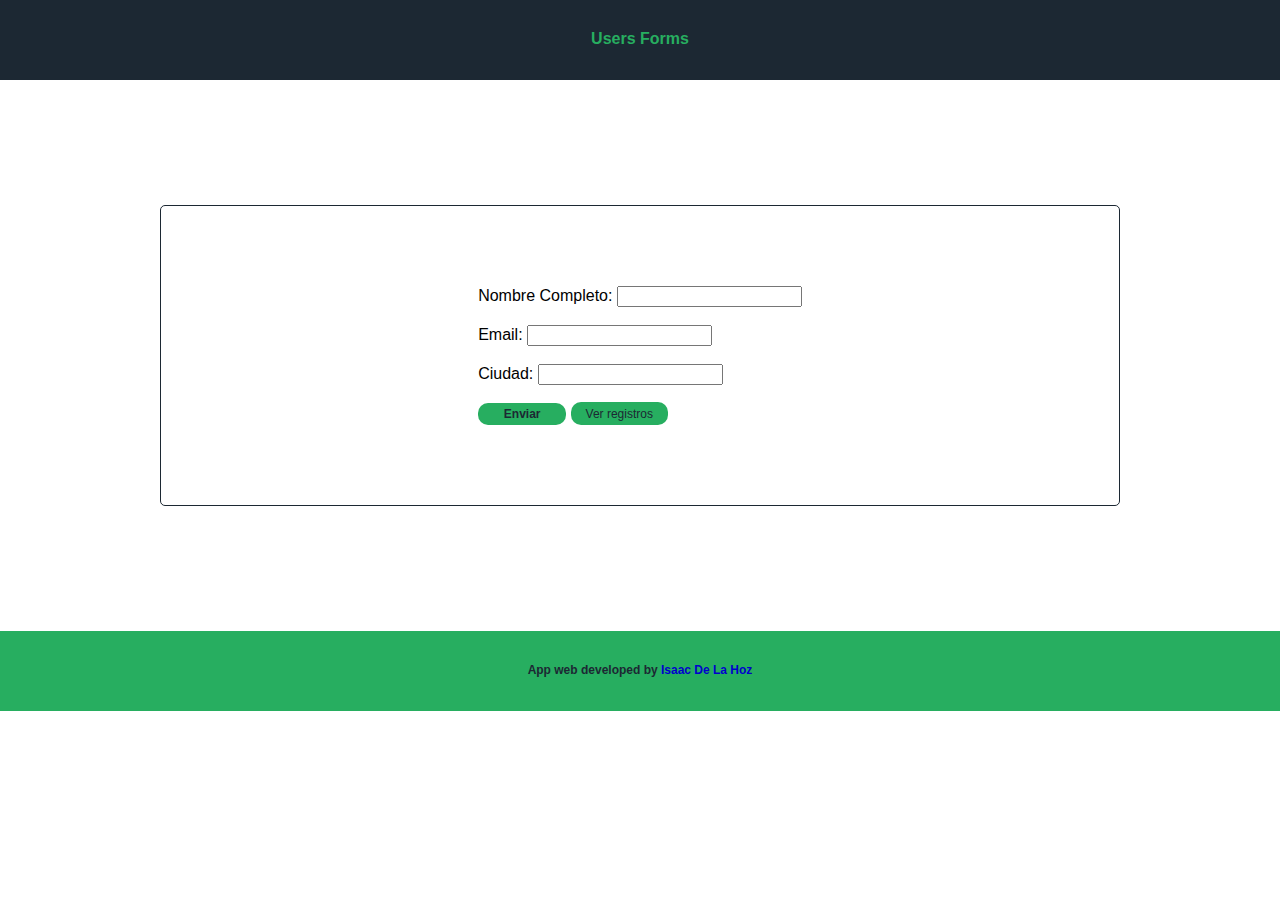
<file: templates/index.html>
<!DOCTYPE html>
<html lang="en">
<head>
    <meta charset="UTF-8">
    <meta http-equiv="X-UA-Compatible" content="IE=edge">
    <meta name="viewport" content="width=device-width, initial-scale=1.0">
    <title>Form</title>
    <link rel="stylesheet" href="../static/index.css">
</head>
<body>
    <!-- Section header -->
    <section class="section-header">
        <header>
            <div class="title-container">
                <h2 class="title">Users Forms</h2>
            </div>
        </header>
    </section>
    <!-- Section body -->
    <section class="section-body">
        <div class="form">
            <form action="/add_user" method="post">
                <label for="fullName">Nombre Completo: </label>
                <input type="text" name="fullName" required><br><br>
                <label for="Email">Email: </label>
                <input type="email" name="Email" required><br><br>
                <label for="Ciudad">Ciudad: </label>
                <input type="text" name="Ciudad" required ><br><br>
                <input type="submit" value="Enviar" id="button">
                <a href="registros">Ver registros</a>
            </form>
        </div>
    </section>
    <!-- Section footer -->
    <section class="section-footer">
        <footer>
            <div class="footer-container">
                <p class="footer-information"> App web developed by <a href="https://www.linkedin.com/in/isaacdelahoz/">Isaac De La Hoz</a></p>
            </div>
        </footer>
    </section>
</body>
</html>
</file>
<file: static/index.css>
html {
    scroll-behavior: smooth;
    font-family: 'Franklin Gothic Medium', 'Arial Narrow', Arial, sans-serif;
}

body {
    margin: 0;
}

.section-header {
    width: 100%;
    height: 5rem;
    background-color: #1C2833;
}

header .title-container {
    display: flex;
    justify-content: center;
}

header .title-container .title {
    margin: 0;
    font-weight: 700;
    font-size: 16px;
    color: #27AE60;
    padding: 30px 0 0 0;
}

.section-body {
    font-family: 'Franklin Gothic Medium', 'Arial Narrow', Arial, sans-serif;
}

.section-body .form {
    display: flex;
    justify-content: center;
    margin: 7.8rem 10rem 7.8rem 10rem;
    padding: 5rem 0 5rem 0;
    border: 1PX solid #1C2833;
    border-radius: 5px;
}

.section-body .form #button {
    background-color: #27AE60;
    color: #1C2833;
    border: none;
    border-radius: 10px;
    font-weight: 700;
    font-size: 12px;
    height: 1.4rem;
    width: 5.5rem;
    cursor: pointer;
}

.section-body .form #button:hover {
    background-color: #1C2833;
    color: #27AE60;
    transition: 1s;
}

.section-body .form a {
    background-color: #27AE60;
    color: #1C2833;
    border-radius: 10px;
    font-weight: 400;
    font-size: 12px;
    padding: 4.5px 15px 4.5px 15px;
    text-decoration: none;
}

.section-body .form a:hover {
    background-color: #1C2833;
    color: #27AE60;
    transition: 1s;
}

.section-footer {
    width: 100%;
    height: 5rem;
    background-color: #27AE60;
}

.section-footer .footer-container {
    display: flex;
    justify-content: center;
}

.section-footer .footer-container p {
    font-size: 12px;
    font-weight: 700;
    color: #1C2833;
    padding: 20px 0 0 0;
}

.section-footer .footer-container a {
    text-decoration: none;
    color: mediumblue;
}

.section-table {
    display: flex;
    justify-content: center;
}

.section-table .table{
    display: flex;
    flex-direction: column;
    align-items: center;
    justify-content: center;
    background: #1C2833;
    width: 45rem;
    height: 25rem;
    margin: 4.8rem 0 4.8rem 0;
    border-radius: 5px;
}

.section-table .table .title-table {
    color: aliceblue;
    margin: -10rem 0 1rem 0;
}

.section-table .table a {
    color: #1C2833;
    background-color: #27AE60;
    border-radius: 15px;
    font-weight: 700;
    text-decoration: none;
    margin: 1rem 0 0 0;
    padding: 5px 5rem 5px 5rem;
}

.section-table .table a:hover {
    color: aliceblue;
    transition: 1s;
}

table {
    border-collapse: collapse;
    width: 70%;
}

td, th {
    border: 1px solid #27AE60;
    font-size: 12px;
    color: aliceblue;
}
</file>
